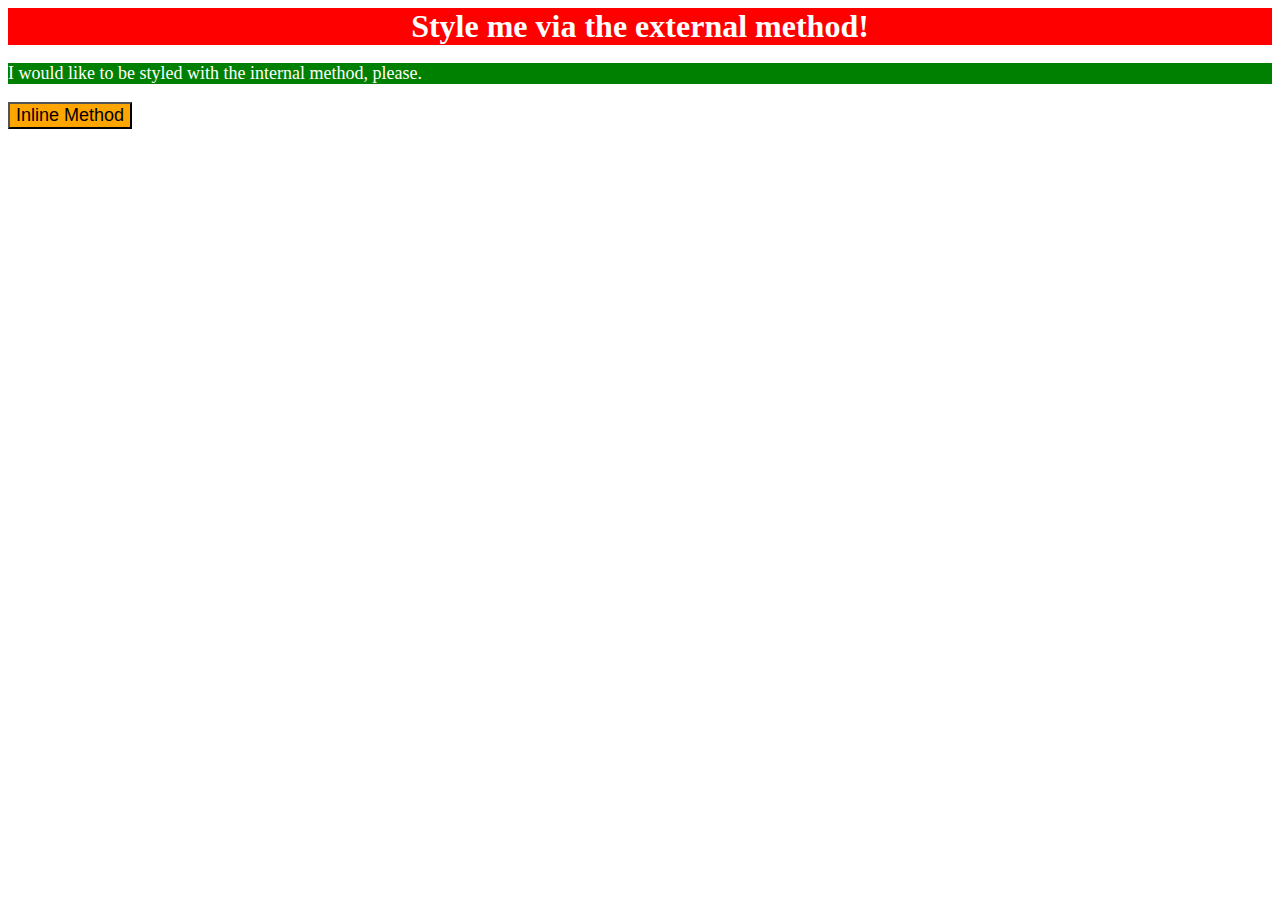
<file: foundations/01-css-methods/index.html>
<!DOCTYPE html>
<html lang="en">
  <head>
    <meta charset="UTF-8">
    <meta http-equiv="X-UA-Compatible" content="IE=edge">
    <meta name="viewport" content="width=device-width, initial-scale=1.0">
    <title>Methods for Adding CSS</title>
    <link rel="stylesheet" href="styles.css">  
    <style>
      p {
        background-color: green;
        color: white;
        font-size: 18px;
      }
    </style>
  </head>
  <body>
    <div>Style me via the external method!</div>
    <p>I would like to be styled with the internal method, please.</p>
    <button style="background-color: orange; font-size: 18px;">Inline Method</button>
  </body>
</file>
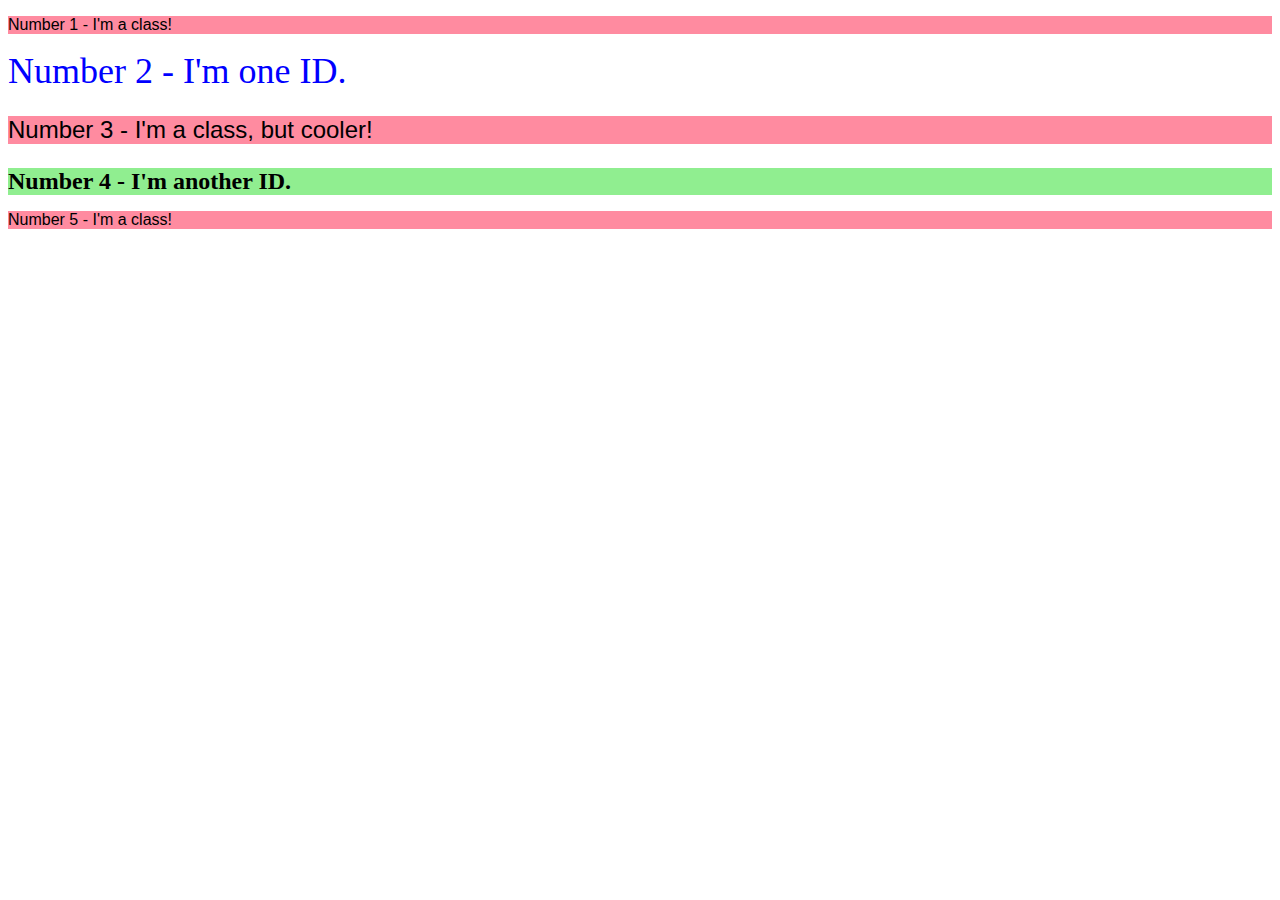
<file: foundations/02-class-id-selectors/index.html>
<!DOCTYPE html>
<html lang="en">
  <head>
    <meta charset="UTF-8">
    <meta http-equiv="X-UA-Compatible" content="IE=edge">
    <meta name="viewport" content="width=device-width, initial-scale=1.0">
    <title>Class and ID Selectors</title>
    <link rel="stylesheet" href="style.css">
  </head>
  <body>
    <p>Number 1 - I'm a class!</p>
    <div id="number2">Number 2 - I'm one ID.</div>
    <p class="coolerclass">Number 3 - I'm a class, but cooler!</p>
    <div id="number4">Number 4 - I'm another ID.</div>
    <p>Number 5 - I'm a class!</p>
  </body>
</html>
</file>
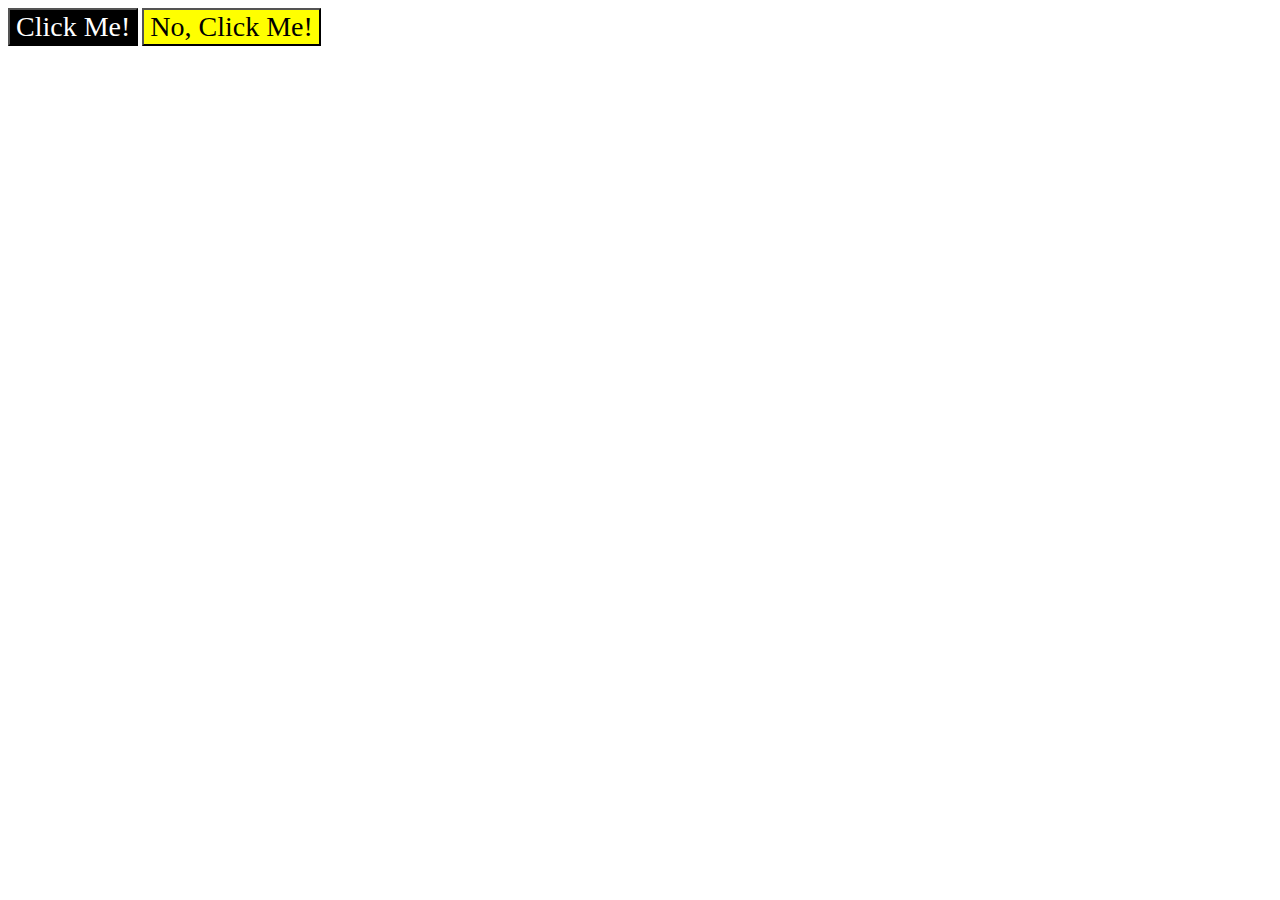
<file: foundations/03-grouping-selectors/index.html>
<!DOCTYPE html>
<html lang="en">
  <head>
    <meta charset="UTF-8">
    <meta http-equiv="X-UA-Compatible" content="IE=edge">
    <meta name="viewport" content="width=device-width, initial-scale=1.0">
    <title>Grouping Selectors</title>
    <link rel="stylesheet" href="style.css">
  </head>
  <body>
    <button class="first">Click Me!</button>
    <button class="second">No, Click Me!</button>
  </body>
</html
</file>
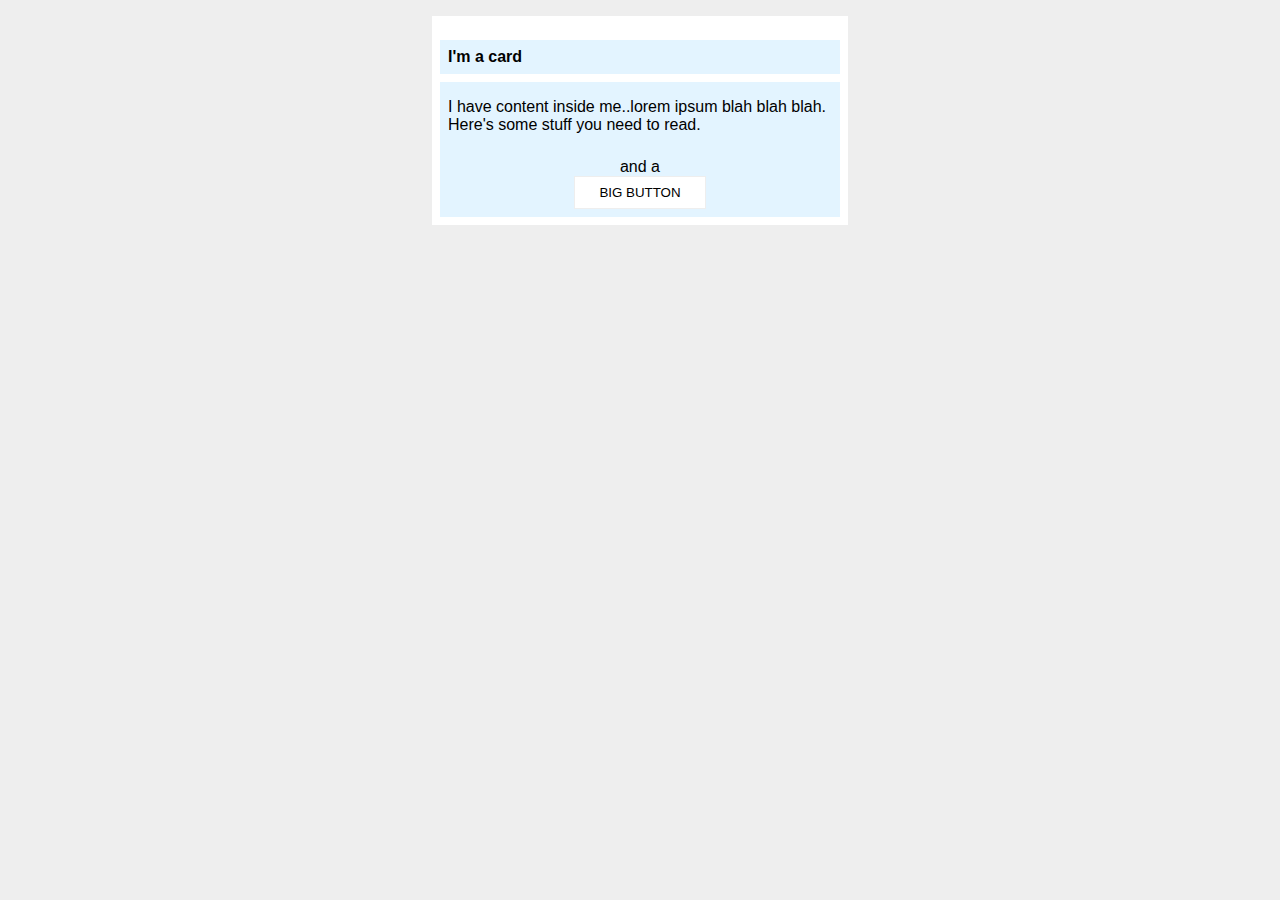
<file: margin-and-padding/02-margin-and-padding-2/index.html>
<!DOCTYPE html>
<html lang="en">
  <head>
    <meta charset="UTF-8">
    <meta http-equiv="X-UA-Compatible" content="IE=edge">
    <meta name="viewport" content="width=device-width, initial-scale=1.0">
    <title>Margin and Padding exercise 2</title>
    <link rel="stylesheet" href="style.css">
  </head>
  <body>
    <div class="card">
      <h3 class="title">I'm a card</h3>
      <div class="content">I have content inside me..lorem ipsum blah blah blah. Here's some stuff you need to read.</div>
      <div class="button-container">and a <button>BIG BUTTON</button></div>
    </div>
  </body>
</html>
</file>
<file: foundations/01-css-methods/styles.css>
div {
    background-color: red;
    color: white;
    font-size: 32px;
    text-align: center;
    font-weight: bold;
}
</file>
<file: foundations/02-class-id-selectors/style.css>
p {
    background-color: #FF8BA0;
    font-family: Verdana, "DejaVue Sans", sans-serif;
}
#number2 {
    color: blue;
    font-size: 36px;
}
.coolerclass {
    font-size: 24px;
}
#number4 {
    background-color: #90EE90;
    font-size: 24px;
    font-weight: bold;
}
</file>
<file: foundations/03-grouping-selectors/style.css>
.first {
    background-color: black;
    color: white;
}
.second {
    background-color: yellow;
}
button {
    font-size: 28px;
    font-family: "Halvetica", "Times New Roman", sans-serif;
}
</file>
<file: margin-and-padding/02-margin-and-padding-2/style.css>
body {
  background: #eee;
  font-family: sans-serif;
}

.card {
  width: 400px;
  background: #fff;
  margin: 16px auto;
  padding: 8px;
}

.title {
  background: #e3f4ff;
  margin-bottom: 8px;
  font-size: 16px;
  padding: 8px;
}

.content {
  background: #e3f4ff;
  padding: 16px 8px;
}

.button-container {
  background: #e3f4ff;
  text-align: center;
  padding: 8px;
}

button {
  display: block;
  margin: 0 auto;
  background: white;
  border: 1px solid #eee;
  padding: 8px 24px;
}
</file>
